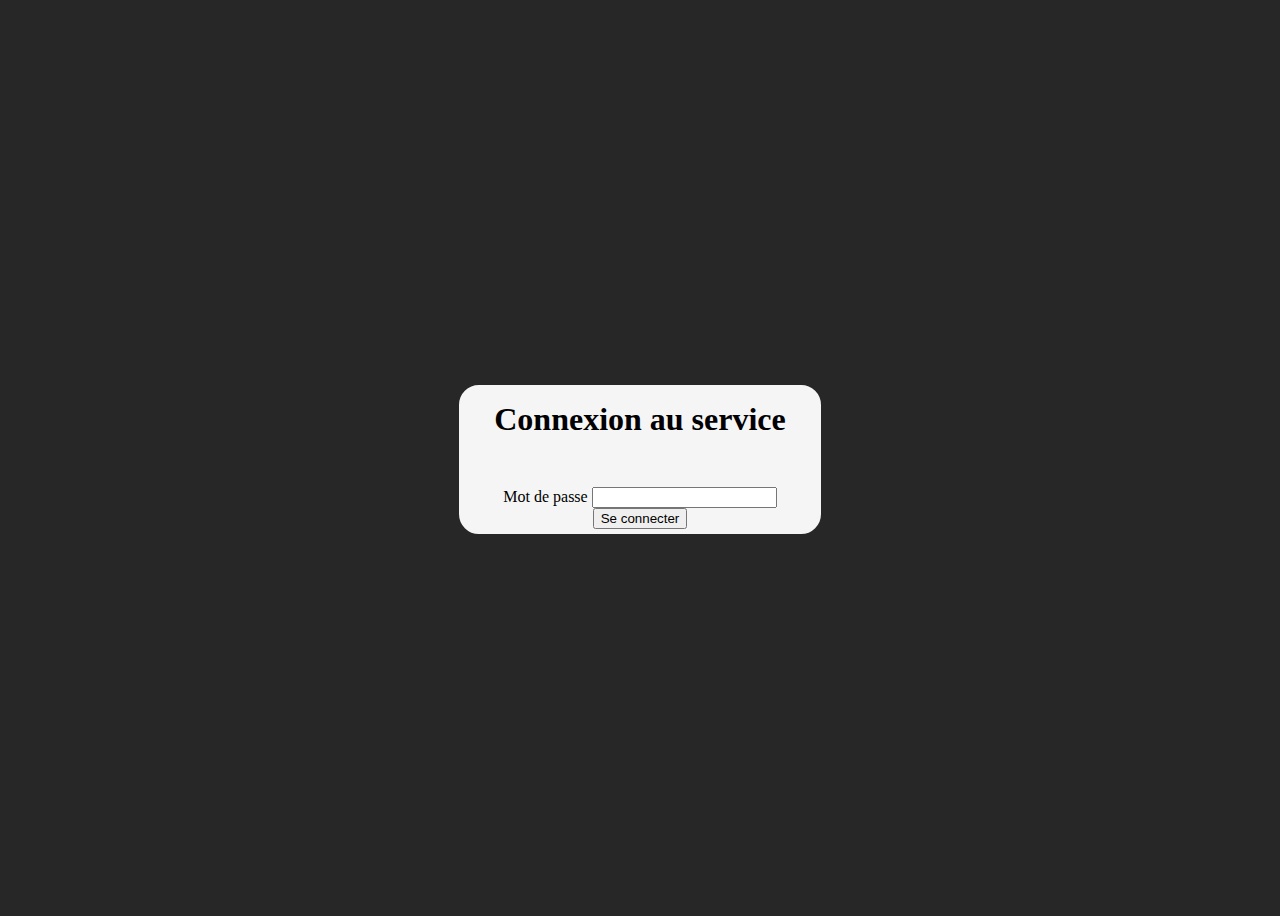
<file: login.html>
<!DOCTYPE html>
<html>
<head>
    <meta charset='utf-8'>
    <meta http-equiv='X-UA-Compatible' content='IE=edge'>
    <title>Connection</title>
    <meta name='viewport' content='width=device-width, initial-scale=1'>
    <link rel="stylesheet" href="https://code.getmdl.io/1.3.0/material.blue_grey-indigo.min.css" /> 
    <script defer src="https://code.getmdl.io/1.3.0/material.min.js"></script>
    <link rel="stylesheet" href="https://fonts.googleapis.com/icon?family=Material+Icons">
    <link rel="stylesheet" href="login.css">
</head>
<body>
    <div id="main">
        <h1 id="title">Connexion au service</h1>
        <label>Mot de passe</label>
        <input type="text" id="passwd" name="Mot de passe"><br>
        <input type="submit" value="Se connecter">
    </div>
</body>
</html>
</file>
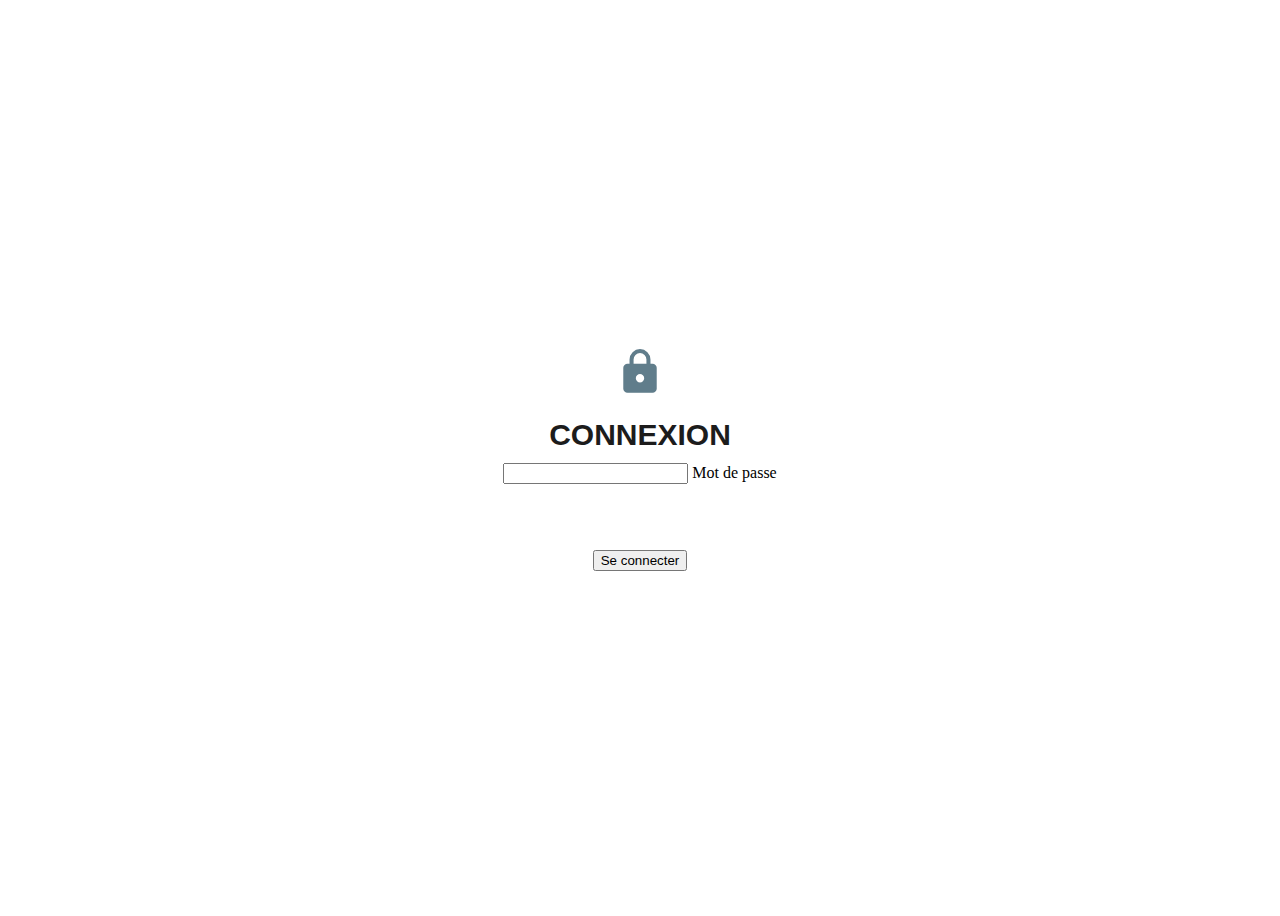
<file: web/login.html>
<!DOCTYPE html>
<html>
<head>
    <meta charset='utf-8'>
    <meta http-equiv='X-UA-Compatible' content='IE=edge'>
    <title>Connection</title>
    <meta name='viewport' content='width=device-width, initial-scale=1'>
    <link rel="stylesheet" href="https://code.getmdl.io/1.3.0/material.blue_grey-deep_purple.min.css" /> 
    <script defer src="https://code.getmdl.io/1.3.0/material.min.js"></script>
    <link rel="stylesheet" href="https://fonts.googleapis.com/icon?family=Material+Icons">
    <link rel="stylesheet" href="login.css">

    <script src="https://code.jquery.com/jquery-3.5.1.min.js"></script>
    <script src="login.js"></script>
</head>
<body>
    <div class="image">
    <div id="main">
        <span class="material-icons" id="loginicon">lock</span>
        <h1 class="loginfont" id="logintitle">CONNEXION</h1>
        <div id="falsepasswd"></div>
        <div class="mdl-textfield mdl-js-textfield mdl-textfield--floating-label">
            <input class="mdl-textfield__input" type="password" id="passwd">
            <label class="mdl-textfield__label loginpasswd" for="passwd">Mot de passe</label>
        </div>
        <br>
        <button class="mdl-button mdl-js-button mdl-button--raised mdl-js-ripple-effect mdl-button--colored" id="loginbutton" value="Se connecter">
            Se connecter
        </button>
    </div>
    </div>
</body>
</html>
</file>
<file: login.css>
#title {
    font-weight: bold;
    margin-bottom: 60px;
}

#main {
    border: 5px solid whitesmoke;
    border-radius: 20px;
    background-color: whitesmoke;
    display: inline-block;
    vertical-align: middle;
    line-height: 100%;
    padding-inline: 30px;
}

body {
    background-color: rgb(39, 39, 39);
    line-height: 100vh;  
    text-align: center;
}
</file>
<file: web/login.css>
.loginfont {
    font-family: sans-serif;
    color: rgb(28, 28, 28);
}

#logintitle {
    margin-bottom: 20px;
    font-size: 30px;
}

#loginicon {
    font-size: 50px;
    margin-bottom: 10px;
    color: #607d8b;
}

#loginbutton {
    margin-top: 50px;
}

#main {
    border: 5px solid white;
    background-color: white;
    
    display: inline-block;
    vertical-align: middle;
    line-height: 100%;
}

body {
    background-color: white;
    background-repeat: no-repeat;
    background-size: cover;
    line-height: 100vh;  
    text-align: center;
}
</file>
